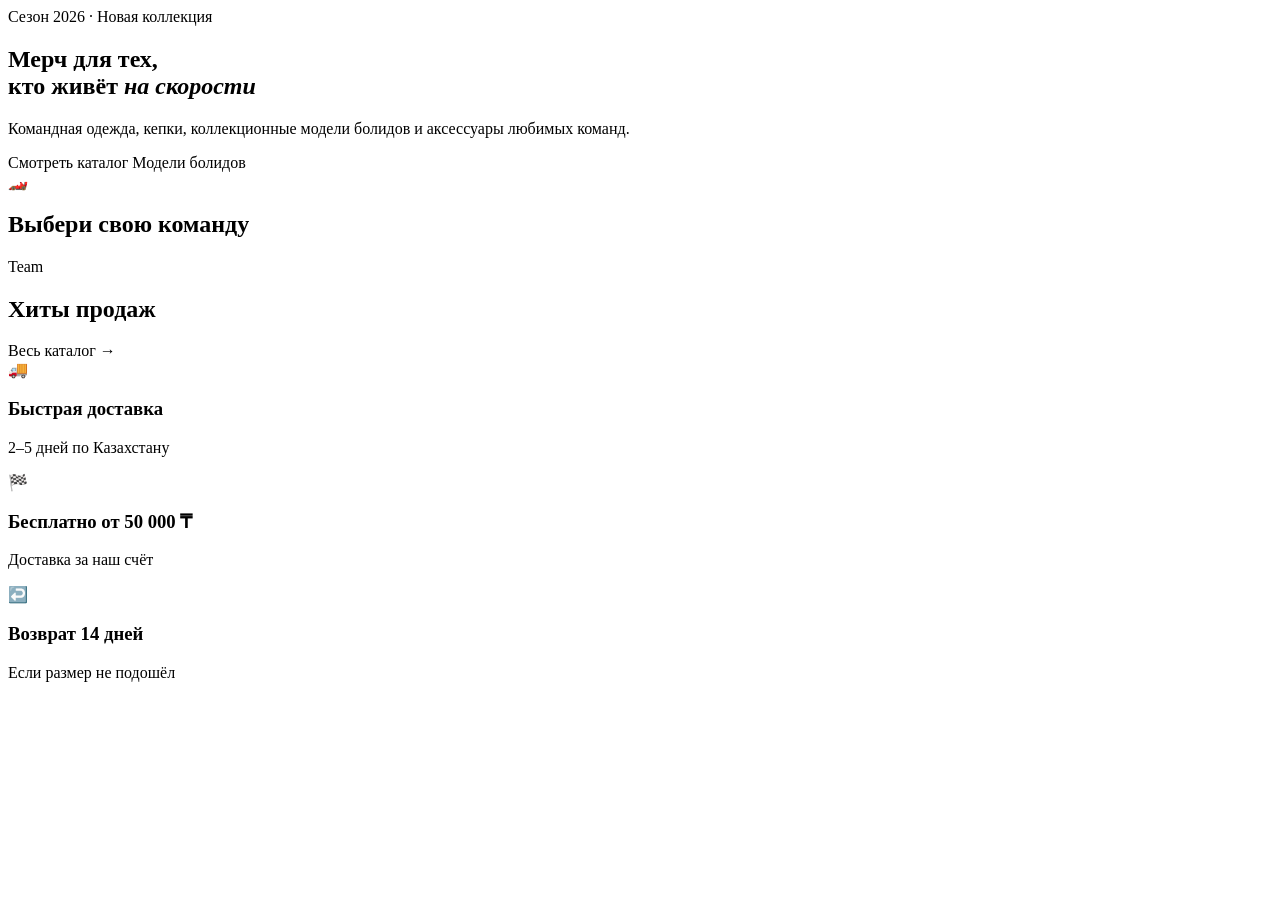
<file: f1-merch/src/main/resources/templates/index.html>
<!DOCTYPE html>
<html xmlns:th="http://www.thymeleaf.org" lang="ru">
<head th:replace="~{fragments/layout :: head('Главная')}"></head>
<body>
<header th:replace="~{fragments/layout :: header}"></header>

<section class="hero">
    <div class="container hero__inner">
        <div class="hero__text">
            <span class="eyebrow">Сезон 2026 · Новая коллекция</span>
            <h1>Мерч для тех,<br>кто живёт <em>на скорости</em></h1>
            <p>Командная одежда, кепки, коллекционные модели болидов и аксессуары любимых команд.</p>
            <div class="hero__actions">
                <a th:href="@{/catalog}" class="btn">Смотреть каталог</a>
                <a th:href="@{/catalog(category='MODEL')}" class="btn btn--ghost">Модели болидов</a>
            </div>
        </div>
        <div class="hero__visual" aria-hidden="true">
            <div class="checker"></div>
            <span class="hero__car">🏎️</span>
        </div>
    </div>
</section>

<main class="container">
    <section class="section">
        <h2 class="section__title">Выбери свою команду</h2>
        <div class="teams">
            <a th:each="t : ${teams}" th:href="@{/catalog(team=${t})}" class="team-chip"
               th:style="'background:' + ${t.gradient}" th:text="${t.title}">Team</a>
        </div>
    </section>

    <section class="section">
        <div class="section__head">
            <h2 class="section__title">Хиты продаж</h2>
            <a th:href="@{/catalog}" class="link">Весь каталог →</a>
        </div>
        <div class="grid">
            <th:block th:each="p : ${featured}"><div th:replace="~{fragments/layout :: productCard(${p})}"></div></th:block>
        </div>
    </section>

    <section class="section perks">
        <div class="perk"><span>🚚</span><h3>Быстрая доставка</h3><p>2–5 дней по Казахстану</p></div>
        <div class="perk"><span>🏁</span><h3>Бесплатно от 50 000 ₸</h3><p>Доставка за наш счёт</p></div>
        <div class="perk"><span>↩️</span><h3>Возврат 14 дней</h3><p>Если размер не подошёл</p></div>
    </section>
</main>

<footer th:replace="~{fragments/layout :: footer}"></footer>
</body>
</html>
</file>
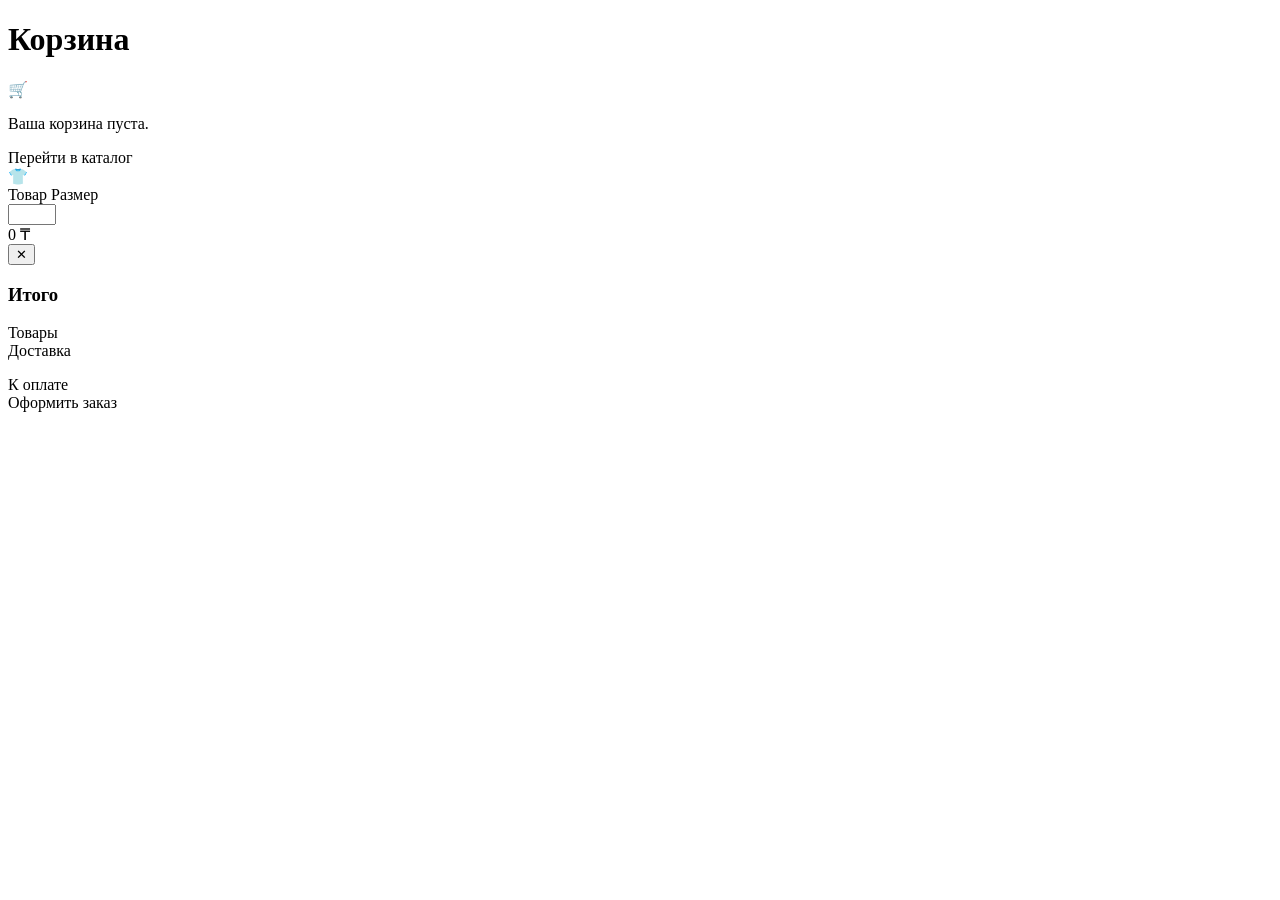
<file: f1-merch/src/main/resources/templates/cart.html>
<!DOCTYPE html>
<html xmlns:th="http://www.thymeleaf.org" lang="ru">
<head th:replace="~{fragments/layout :: head('Корзина')}"></head>
<body>
<header th:replace="~{fragments/layout :: header}"></header>

<main class="container page">
    <h1 class="page__title">Корзина</h1>

    <div class="empty" th:if="${cart.isEmpty()}">
        <span>🛒</span>
        <p>Ваша корзина пуста.</p>
        <a th:href="@{/catalog}" class="btn">Перейти в каталог</a>
    </div>

    <div class="cart" th:unless="${cart.isEmpty()}">
        <div class="cart__items">
            <div class="cart-item" th:each="item : ${cart.items}">
                <a th:href="@{/product/{id}(id=${item.product.id})}" class="cart-item__image"
                   th:style="'background:' + ${item.product.team.gradient}" th:text="${item.product.icon}">👕</a>
                <div class="cart-item__info">
                    <a th:href="@{/product/{id}(id=${item.product.id})}" class="cart-item__name" th:text="${item.product.name}">Товар</a>
                    <span class="muted" th:if="${item.size}" th:text="'Размер: ' + ${item.size}">Размер</span>
                    <span class="muted" th:text="${#numbers.formatDecimal(item.product.price, 1, 'WHITESPACE', 0, 'POINT')} + ' ₸ / шт.'"></span>
                </div>
                <form th:action="@{/cart/update}" method="post" class="cart-item__qty">
                    <input type="hidden" name="key" th:value="${item.key}">
                    <input type="number" name="quantity" th:value="${item.quantity}" min="0" max="99" class="qty"
                           onchange="this.form.submit()">
                </form>
                <span class="price" th:text="${#numbers.formatDecimal(item.total, 1, 'WHITESPACE', 0, 'POINT')} + ' ₸'">0 ₸</span>
                <form th:action="@{/cart/remove}" method="post">
                    <input type="hidden" name="key" th:value="${item.key}">
                    <button type="submit" class="icon-btn" title="Удалить">✕</button>
                </form>
            </div>
        </div>

        <aside class="summary">
            <h3>Итого</h3>
            <div class="summary__row"><span>Товары</span>
                <span th:text="${#numbers.formatDecimal(cart.subtotal, 1, 'WHITESPACE', 0, 'POINT')} + ' ₸'"></span></div>
            <div class="summary__row"><span>Доставка</span>
                <span th:text="${cart.shipping.signum() == 0} ? 'Бесплатно' : (${#numbers.formatDecimal(cart.shipping, 1, 'WHITESPACE', 0, 'POINT')} + ' ₸')"></span></div>
            <p class="muted small" th:if="${cart.shipping.signum() > 0}"
               th:text="'Бесплатная доставка от ' + ${#numbers.formatDecimal(cart.freeShippingFrom, 1, 'WHITESPACE', 0, 'POINT')} + ' ₸'"></p>
            <div class="summary__row summary__total"><span>К оплате</span>
                <span th:text="${#numbers.formatDecimal(cart.total, 1, 'WHITESPACE', 0, 'POINT')} + ' ₸'"></span></div>
            <a th:href="@{/checkout}" class="btn btn--full">Оформить заказ</a>
        </aside>
    </div>
</main>

<footer th:replace="~{fragments/layout :: footer}"></footer>
</body>
</html>
</file>
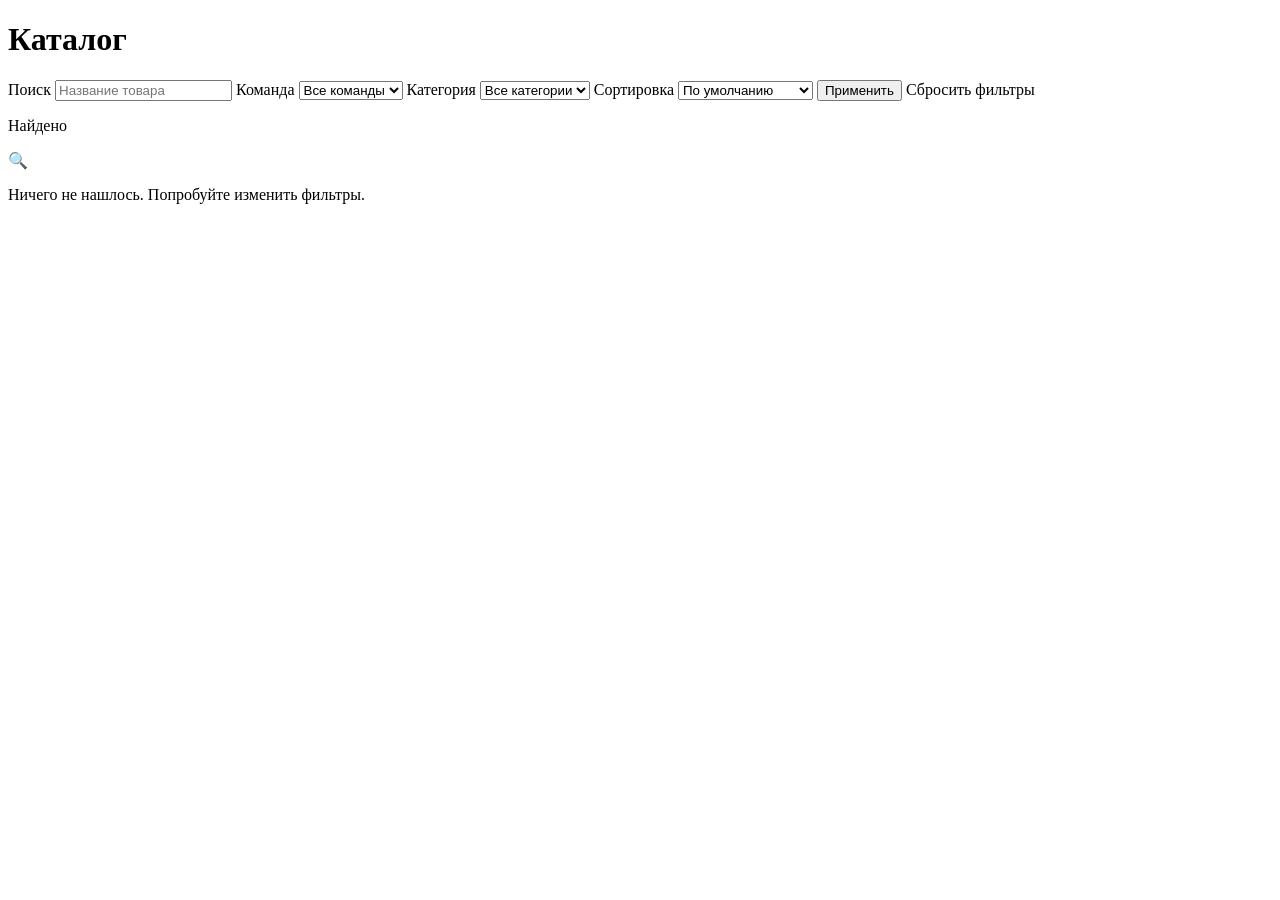
<file: f1-merch/src/main/resources/templates/catalog.html>
<!DOCTYPE html>
<html xmlns:th="http://www.thymeleaf.org" lang="ru">
<head th:replace="~{fragments/layout :: head('Каталог')}"></head>
<body>
<header th:replace="~{fragments/layout :: header}"></header>

<main class="container page">
    <h1 class="page__title">Каталог</h1>

    <div class="catalog">
        <aside class="filters">
            <form th:action="@{/catalog}" method="get">
                <label class="filters__label">Поиск</label>
                <input type="search" name="q" th:value="${q}" placeholder="Название товара">

                <label class="filters__label">Команда</label>
                <select name="team">
                    <option value="">Все команды</option>
                    <option th:each="t : ${teams}" th:value="${t}" th:text="${t.title}"
                            th:selected="${t == selectedTeam}"></option>
                </select>

                <label class="filters__label">Категория</label>
                <select name="category">
                    <option value="">Все категории</option>
                    <option th:each="c : ${categories}" th:value="${c}" th:text="${c.title}"
                            th:selected="${c == selectedCategory}"></option>
                </select>

                <label class="filters__label">Сортировка</label>
                <select name="sort">
                    <option value="" th:selected="${sort == ''}">По умолчанию</option>
                    <option value="price_asc" th:selected="${sort == 'price_asc'}">Сначала дешевле</option>
                    <option value="price_desc" th:selected="${sort == 'price_desc'}">Сначала дороже</option>
                    <option value="name" th:selected="${sort == 'name'}">По названию</option>
                </select>

                <button type="submit" class="btn btn--full">Применить</button>
                <a th:href="@{/catalog}" class="link filters__reset">Сбросить фильтры</a>
            </form>
        </aside>

        <section>
            <p class="muted" th:text="'Найдено товаров: ' + ${#lists.size(products)}">Найдено</p>
            <div class="grid" th:unless="${products.isEmpty()}">
                <th:block th:each="p : ${products}"><div th:replace="~{fragments/layout :: productCard(${p})}"></div></th:block>
            </div>
            <div class="empty" th:if="${products.isEmpty()}">
                <span>🔍</span>
                <p>Ничего не нашлось. Попробуйте изменить фильтры.</p>
            </div>
        </section>
    </div>
</main>

<footer th:replace="~{fragments/layout :: footer}"></footer>
</body>
</html>
</file>
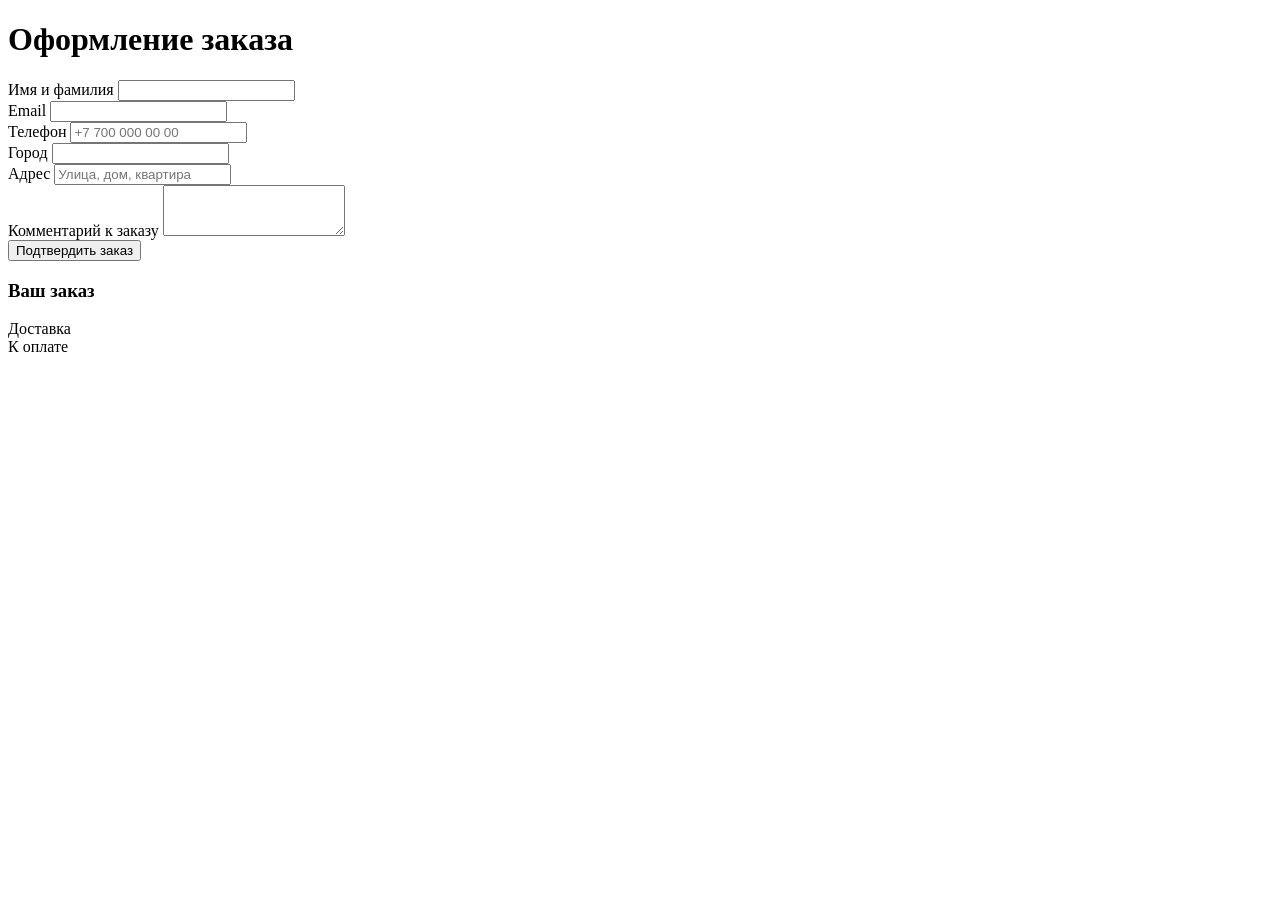
<file: f1-merch/src/main/resources/templates/checkout.html>
<!DOCTYPE html>
<html xmlns:th="http://www.thymeleaf.org" lang="ru">
<head th:replace="~{fragments/layout :: head('Оформление заказа')}"></head>
<body>
<header th:replace="~{fragments/layout :: header}"></header>

<main class="container page">
    <h1 class="page__title">Оформление заказа</h1>

    <div class="cart">
        <form th:action="@{/checkout}" th:object="${orderForm}" method="post" class="checkout-form" novalidate>
            <div class="field">
                <label for="fullName">Имя и фамилия</label>
                <input id="fullName" type="text" th:field="*{fullName}" th:classappend="${#fields.hasErrors('fullName')} ? 'invalid'">
                <span class="error" th:errors="*{fullName}"></span>
            </div>
            <div class="field-row">
                <div class="field">
                    <label for="email">Email</label>
                    <input id="email" type="email" th:field="*{email}" th:classappend="${#fields.hasErrors('email')} ? 'invalid'">
                    <span class="error" th:errors="*{email}"></span>
                </div>
                <div class="field">
                    <label for="phone">Телефон</label>
                    <input id="phone" type="tel" th:field="*{phone}" placeholder="+7 700 000 00 00" th:classappend="${#fields.hasErrors('phone')} ? 'invalid'">
                    <span class="error" th:errors="*{phone}"></span>
                </div>
            </div>
            <div class="field-row">
                <div class="field">
                    <label for="city">Город</label>
                    <input id="city" type="text" th:field="*{city}" th:classappend="${#fields.hasErrors('city')} ? 'invalid'">
                    <span class="error" th:errors="*{city}"></span>
                </div>
                <div class="field">
                    <label for="address">Адрес</label>
                    <input id="address" type="text" th:field="*{address}" placeholder="Улица, дом, квартира" th:classappend="${#fields.hasErrors('address')} ? 'invalid'">
                    <span class="error" th:errors="*{address}"></span>
                </div>
            </div>
            <div class="field">
                <label for="comment">Комментарий к заказу</label>
                <textarea id="comment" rows="3" th:field="*{comment}"></textarea>
            </div>
            <button type="submit" class="btn btn--full">Подтвердить заказ</button>
        </form>

        <aside class="summary">
            <h3>Ваш заказ</h3>
            <div class="summary__row" th:each="item : ${cart.items}">
                <span th:text="${item.product.name} + (${item.size} ? ' (' + ${item.size} + ')' : '') + ' × ' + ${item.quantity}"></span>
                <span th:text="${#numbers.formatDecimal(item.total, 1, 'WHITESPACE', 0, 'POINT')} + ' ₸'"></span>
            </div>
            <div class="summary__row"><span>Доставка</span>
                <span th:text="${cart.shipping.signum() == 0} ? 'Бесплатно' : (${#numbers.formatDecimal(cart.shipping, 1, 'WHITESPACE', 0, 'POINT')} + ' ₸')"></span></div>
            <div class="summary__row summary__total"><span>К оплате</span>
                <span th:text="${#numbers.formatDecimal(cart.total, 1, 'WHITESPACE', 0, 'POINT')} + ' ₸'"></span></div>
        </aside>
    </div>
</main>

<footer th:replace="~{fragments/layout :: footer}"></footer>
</body>
</html>
</file>
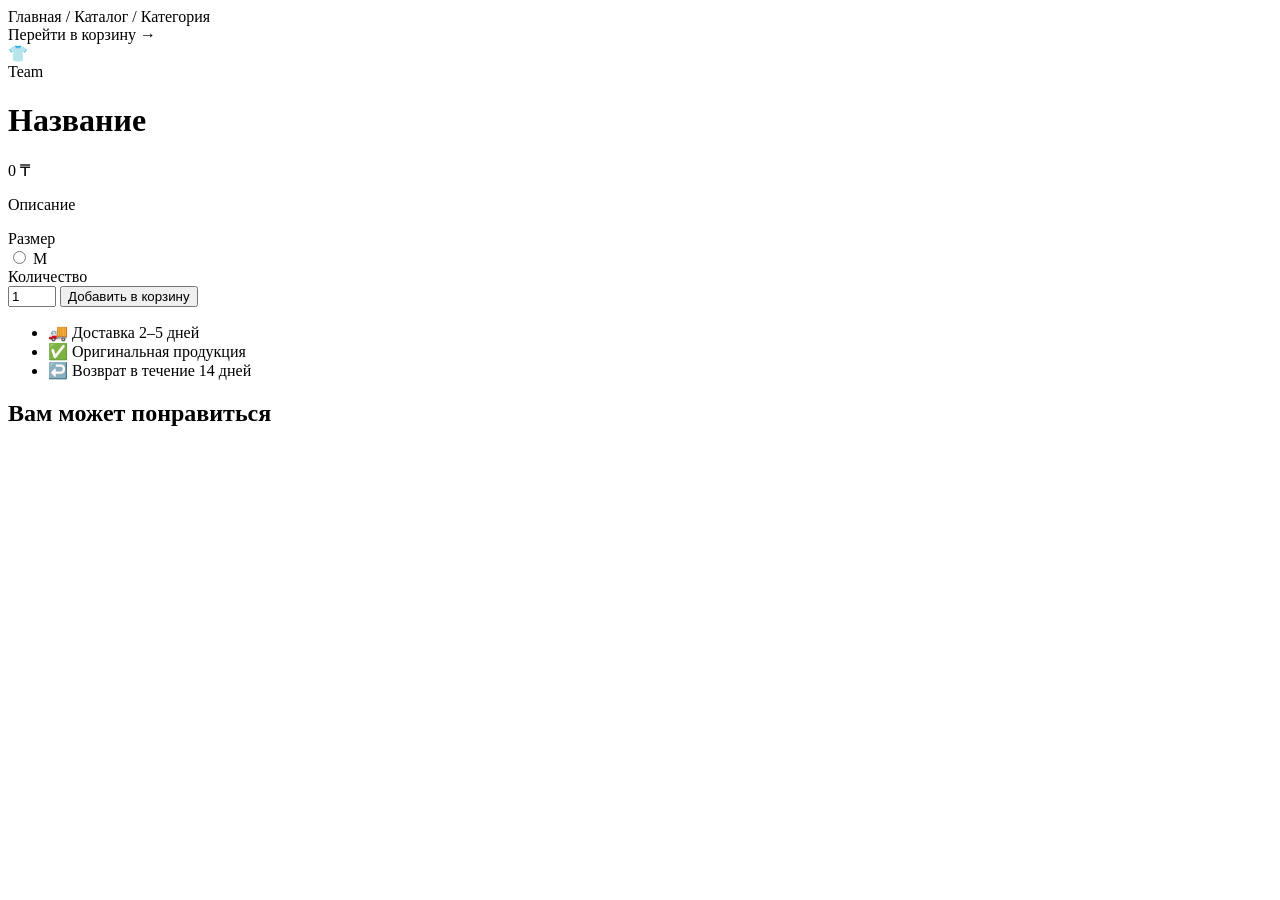
<file: f1-merch/src/main/resources/templates/product.html>
<!DOCTYPE html>
<html xmlns:th="http://www.thymeleaf.org" lang="ru">
<head th:replace="~{fragments/layout :: head(${product.name})}"></head>
<body>
<header th:replace="~{fragments/layout :: header}"></header>

<main class="container page">
    <nav class="breadcrumbs">
        <a th:href="@{/}">Главная</a> /
        <a th:href="@{/catalog}">Каталог</a> /
        <a th:href="@{/catalog(category=${product.category})}" th:text="${product.category.title}">Категория</a>
    </nav>

    <div class="alert alert--ok" th:if="${message}">
        <span th:text="${message}"></span>
        <a th:href="@{/cart}" class="link">Перейти в корзину →</a>
    </div>
    <div class="alert alert--error" th:if="${error}" th:text="${error}"></div>

    <div class="product">
        <div class="product__image" th:style="'background:' + ${product.team.gradient}">
            <span th:text="${product.icon}">👕</span>
        </div>

        <div class="product__info">
            <a th:href="@{/catalog(team=${product.team})}" class="product__team"
               th:style="'color:' + ${product.team.colorLight}" th:text="${product.team.title}">Team</a>
            <h1 th:text="${product.name}">Название</h1>
            <div class="price price--big"
                 th:text="${#numbers.formatDecimal(product.price, 1, 'WHITESPACE', 0, 'POINT')} + ' ₸'">0 ₸</div>
            <p class="product__desc" th:text="${product.description}">Описание</p>

            <form th:action="@{/cart/add}" method="post" class="buy">
                <input type="hidden" name="productId" th:value="${product.id}">

                <div th:if="${product.hasSizes()}">
                    <span class="filters__label">Размер</span>
                    <div class="sizes">
                        <label th:each="s, st : ${product.sizes}" class="size">
                            <input type="radio" name="size" th:value="${s}" th:checked="${#lists.size(product.sizes) == 1}">
                            <span th:text="${s}">M</span>
                        </label>
                    </div>
                </div>

                <span class="filters__label">Количество</span>
                <div class="buy__row">
                    <input type="number" name="quantity" value="1" min="1" max="99" class="qty">
                    <button type="submit" class="btn">Добавить в корзину</button>
                </div>
            </form>

            <ul class="product__perks">
                <li>🚚 Доставка 2–5 дней</li>
                <li>✅ Оригинальная продукция</li>
                <li>↩️ Возврат в течение 14 дней</li>
            </ul>
        </div>
    </div>

    <section class="section" th:unless="${related.isEmpty()}">
        <h2 class="section__title">Вам может понравиться</h2>
        <div class="grid">
            <th:block th:each="p : ${related}"><div th:replace="~{fragments/layout :: productCard(${p})}"></div></th:block>
        </div>
    </section>
</main>

<footer th:replace="~{fragments/layout :: footer}"></footer>
</body>
</html>
</file>
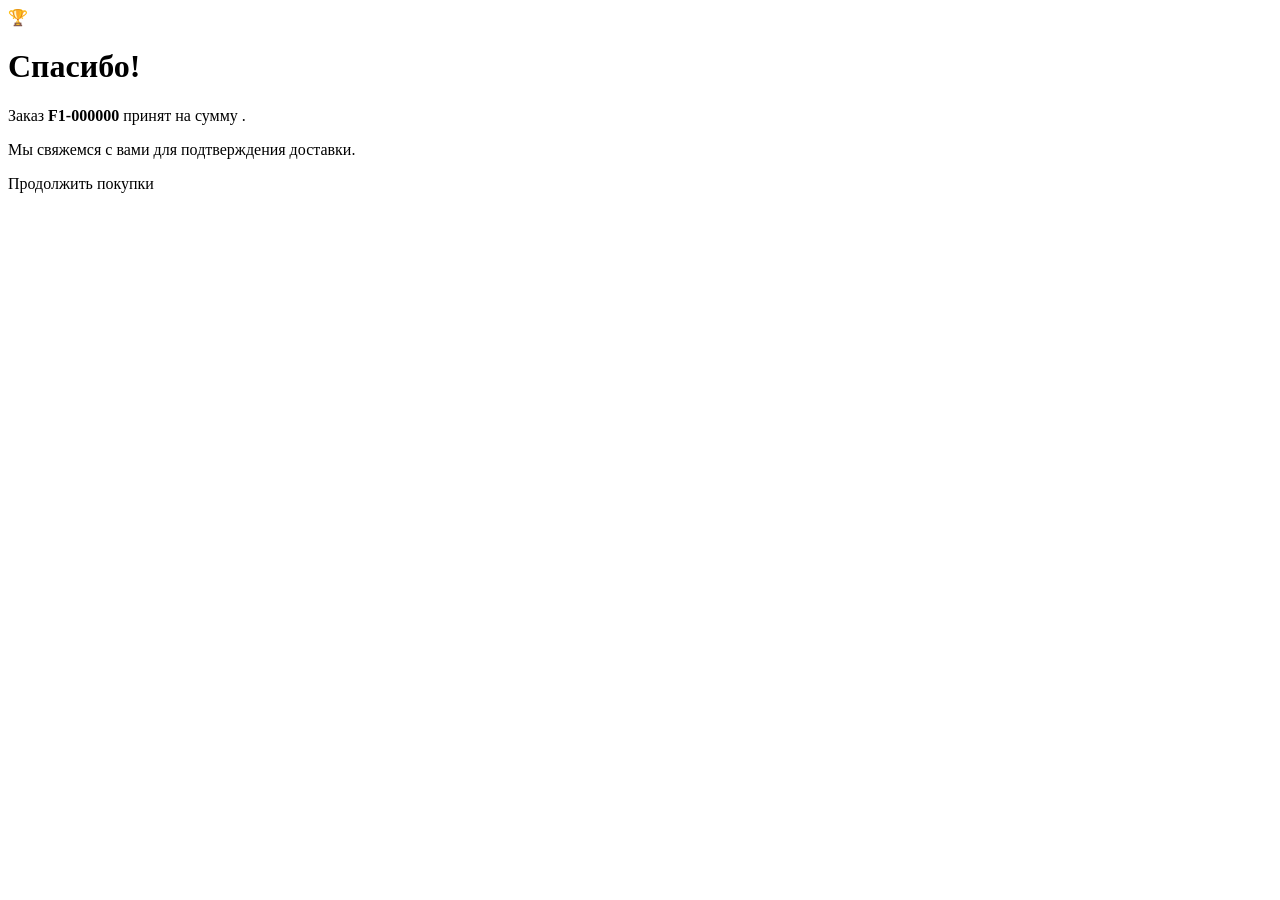
<file: f1-merch/src/main/resources/templates/success.html>
<!DOCTYPE html>
<html xmlns:th="http://www.thymeleaf.org" lang="ru">
<head th:replace="~{fragments/layout :: head('Заказ оформлен')}"></head>
<body>
<header th:replace="~{fragments/layout :: header}"></header>

<main class="container page">
    <div class="empty success">
        <span>🏆</span>
        <h1 th:text="'Спасибо, ' + ${customerName} + '!'">Спасибо!</h1>
        <p>Заказ <strong th:text="${orderNumber}">F1-000000</strong> принят на сумму
            <strong th:text="${#numbers.formatDecimal(orderTotal, 1, 'WHITESPACE', 0, 'POINT')} + ' ₸'"></strong>.</p>
        <p class="muted">Мы свяжемся с вами для подтверждения доставки.</p>
        <a th:href="@{/catalog}" class="btn">Продолжить покупки</a>
    </div>
</main>

<footer th:replace="~{fragments/layout :: footer}"></footer>
</body>
</html>
</file>
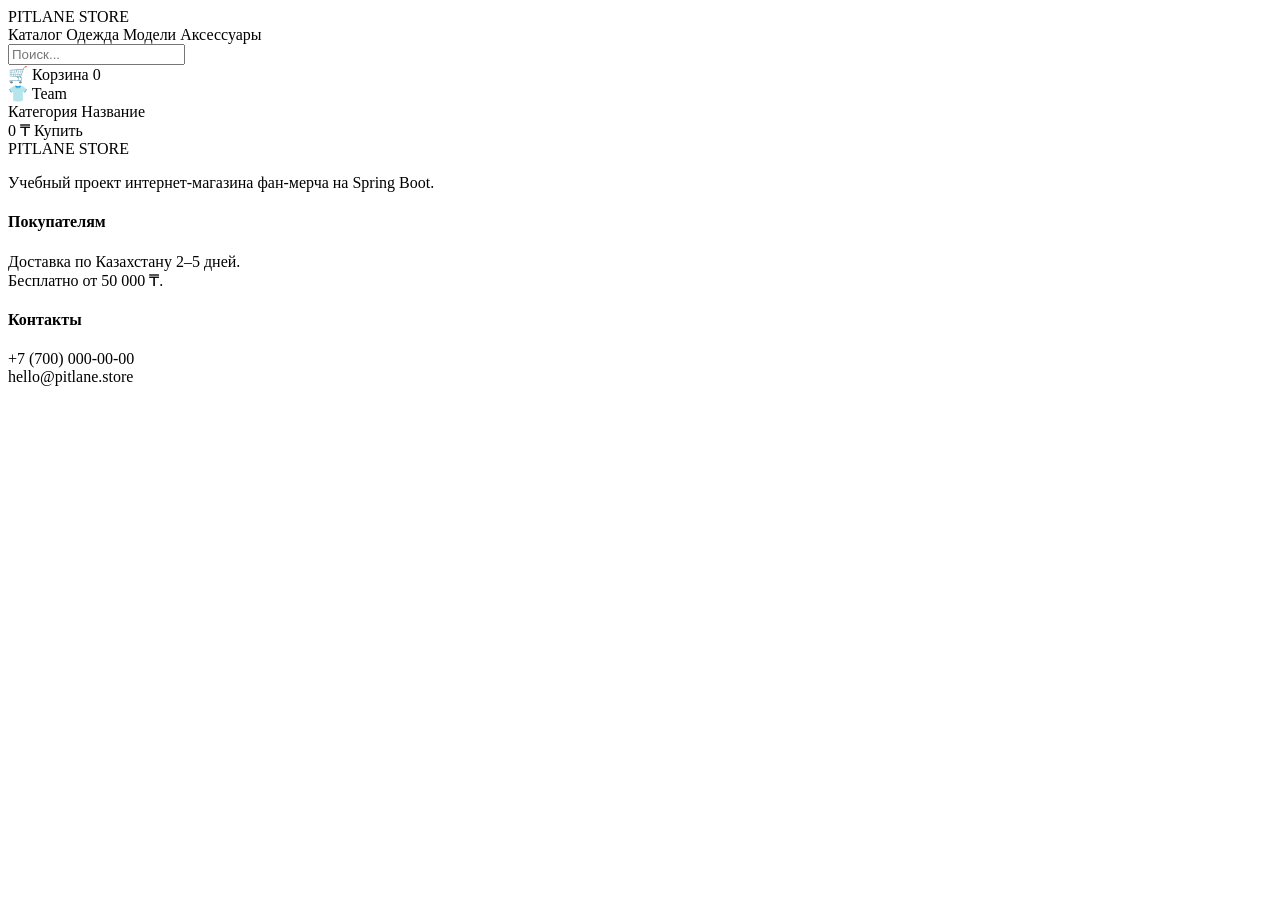
<file: f1-merch/src/main/resources/templates/fragments/layout.html>
<!DOCTYPE html>
<html xmlns:th="http://www.thymeleaf.org" lang="ru">

<head th:fragment="head(title)">
    <meta charset="UTF-8">
    <meta name="viewport" content="width=device-width, initial-scale=1">
    <title th:text="${title} + ' · Pit Lane Store'">Pit Lane Store</title>
    <link rel="preconnect" href="https://fonts.googleapis.com">
    <link href="https://fonts.googleapis.com/css2?family=Titillium+Web:wght@400;600;700;900&display=swap" rel="stylesheet">
    <link rel="stylesheet" th:href="@{/css/style.css}">
</head>

<body>

<header th:fragment="header" class="header">
    <div class="container header__inner">
        <a th:href="@{/}" class="logo">
            <span class="logo__mark">PIT</span><span class="logo__text">LANE STORE</span>
        </a>
        <nav class="nav">
            <a th:href="@{/catalog}">Каталог</a>
            <a th:href="@{/catalog(category='TSHIRT')}">Одежда</a>
            <a th:href="@{/catalog(category='MODEL')}">Модели</a>
            <a th:href="@{/catalog(category='ACCESSORY')}">Аксессуары</a>
        </nav>
        <form th:action="@{/catalog}" method="get" class="search">
            <input type="search" name="q" placeholder="Поиск..." aria-label="Поиск">
        </form>
        <a th:href="@{/cart}" class="cart-link">
            🛒 <span>Корзина</span>
            <span class="badge" th:if="${cartCount != null and cartCount > 0}" th:text="${cartCount}">0</span>
        </a>
    </div>
    <div class="stripe"></div>
</header>

<div th:fragment="productCard(p)" class="card">
    <a th:href="@{/product/{id}(id=${p.id})}" class="card__image" th:style="'background:' + ${p.team.gradient}">
        <span class="card__icon" th:text="${p.icon}">👕</span>
        <span class="card__team" th:text="${p.team.title}">Team</span>
    </a>
    <div class="card__body">
        <span class="card__category" th:text="${p.category.title}">Категория</span>
        <a th:href="@{/product/{id}(id=${p.id})}" class="card__title" th:text="${p.name}">Название</a>
        <div class="card__footer">
            <span class="price" th:text="${#numbers.formatDecimal(p.price, 1, 'WHITESPACE', 0, 'POINT')} + ' ₸'">0 ₸</span>
            <a th:href="@{/product/{id}(id=${p.id})}" class="btn btn--small">Купить</a>
        </div>
    </div>
</div>

<footer th:fragment="footer" class="footer">
    <div class="stripe"></div>
    <div class="container footer__inner">
        <div>
            <div class="logo"><span class="logo__mark">PIT</span><span class="logo__text">LANE STORE</span></div>
            <p class="muted">Учебный проект интернет-магазина фан-мерча на Spring Boot.</p>
        </div>
        <div>
            <h4>Покупателям</h4>
            <p class="muted">Доставка по Казахстану 2–5 дней.<br>Бесплатно от 50 000 ₸.</p>
        </div>
        <div>
            <h4>Контакты</h4>
            <p class="muted">+7 (700) 000-00-00<br>hello@pitlane.store</p>
        </div>
    </div>
</footer>

</body>
</html>
</file>
